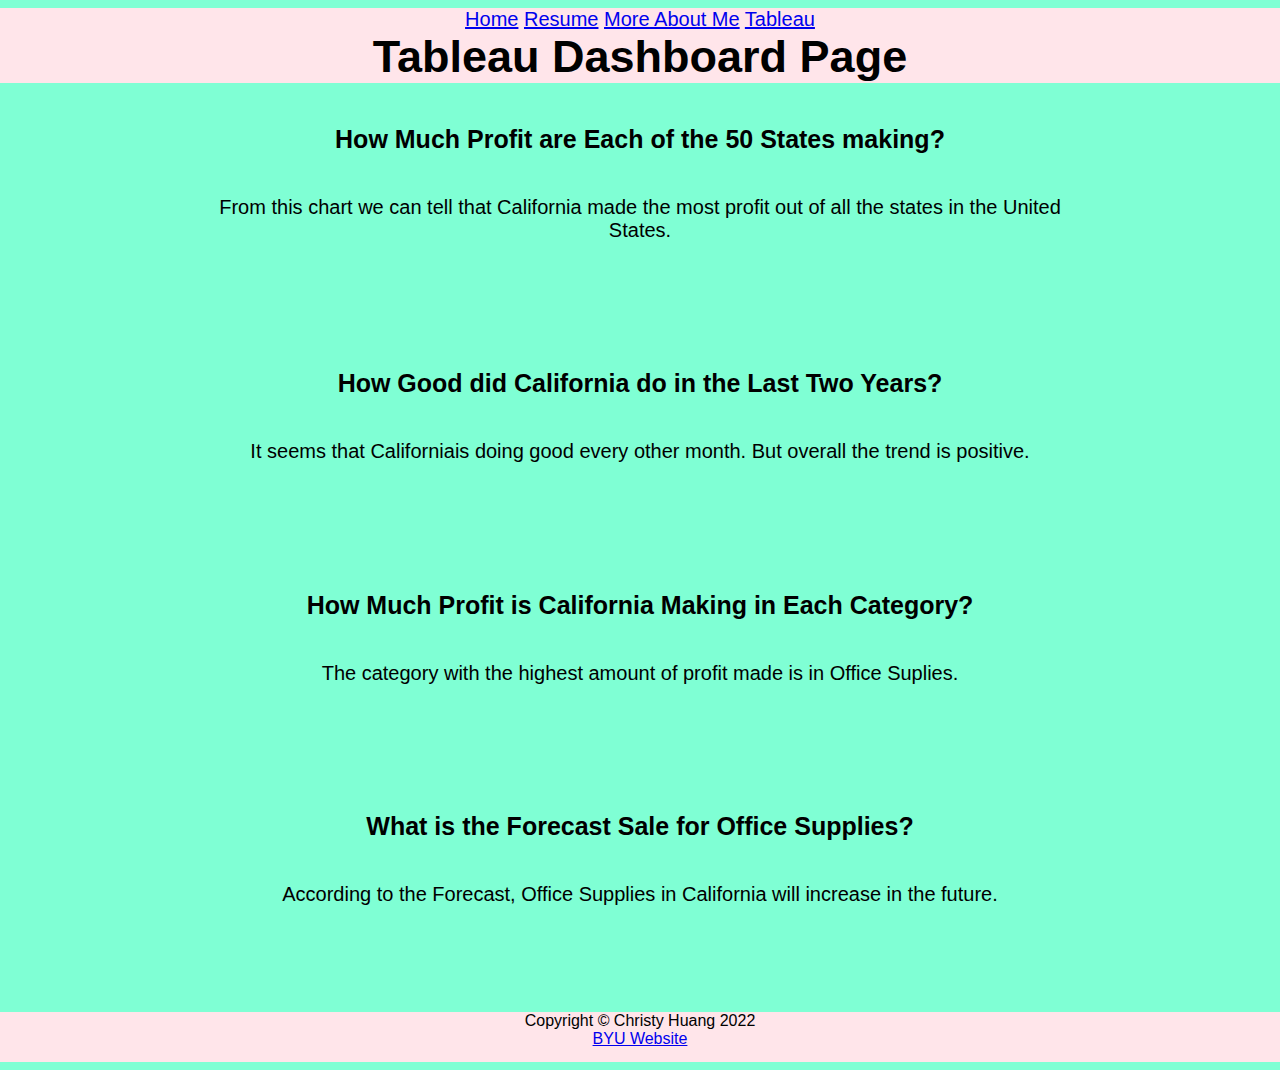
<file: html/tableau.html>
<!DOCTYPE html>
<html lang="en">
 <!--Christy Huang 4/14/22-->
<head>
    <title>Tableau</title>
    <meta charset="UTF-8">
    <meta http-equiv="X-UA-Compatible" content="IE=edge">
    <meta name="viewport" content="width=device-width, initial-scale=1.0">
    <title>Document</title>
    <link href="../styles/bootstyles.css" rel="stylesheet">
</head>
<body>
    <div class="header">
        <a class="px-lg-3 py-3 py-lg4" href="../index.html">Home</a>
        <a class="px-lg-3 py-3 py-lg4" href="../html/aboutme.html">Resume</a>
        <a class="px-lg-3 py-3 py-lg4" href="../html/post.html"> More About Me</a>
        <a class="px-lg-3 py-3 py-lg4" href="../html/tableau.html"> Tableau</a><br>
        <b class="title">Tableau Dashboard Page</b>
    </div>
    <div class="tableaubody">
        <h5>How Much Profit are Each of the 50 States making?</h5>
            <div class='tableauPlaceholder center' id='viz1649713744855' style='position: relative'><noscript><a href='#'><img alt='Sheet 1 ' src='https:&#47;&#47;public.tableau.com&#47;static&#47;images&#47;5M&#47;5MHCRXMG6&#47;1_rss.png' style='border: none' /></a></noscript><object class='tableauViz'  style='display:none;'><param name='host_url' value='https%3A%2F%2Fpublic.tableau.com%2F' /> <param name='embed_code_version' value='3' /> <param name='path' value='shared&#47;5MHCRXMG6' /> <param name='toolbar' value='yes' /><param name='static_image' value='https:&#47;&#47;public.tableau.com&#47;static&#47;images&#47;5M&#47;5MHCRXMG6&#47;1.png' /> <param name='animate_transition' value='yes' /><param name='display_static_image' value='yes' /><param name='display_spinner' value='yes' /><param name='display_overlay' value='yes' /><param name='display_count' value='yes' /><param name='language' value='en-US' /><param name='filter' value='publish=yes' /></object></div>                <script type='text/javascript'>                    var divElement = document.getElementById('viz1649713744855');                    var vizElement = divElement.getElementsByTagName('object')[0];                    vizElement.style.width='100%';vizElement.style.height=(divElement.offsetWidth*0.75)+'px';                    var scriptElement = document.createElement('script');                    scriptElement.src = 'https://public.tableau.com/javascripts/api/viz_v1.js';                    vizElement.parentNode.insertBefore(scriptElement, vizElement);                </script>
            <p class="center">From this chart we can tell that California made the most profit out of all the states in the United States.</p>
            <p>&nbsp;</p><p>&nbsp;</p>
        <h5>How Good did California do in the Last Two Years?</h5>
            <div class='tableauPlaceholder center' id='viz1649712871172' style='position: relative'><noscript><a href='#'><img alt='Sheet 3 ' src='https:&#47;&#47;public.tableau.com&#47;static&#47;images&#47;sh&#47;sheet2_16497125824480&#47;Sheet3&#47;1_rss.png' style='border: none' /></a></noscript><object class='tableauViz'  style='display:none;'><param name='host_url' value='https%3A%2F%2Fpublic.tableau.com%2F' /> <param name='embed_code_version' value='3' /> <param name='site_root' value='' /><param name='name' value='sheet2_16497125824480&#47;Sheet3' /><param name='tabs' value='no' /><param name='toolbar' value='yes' /><param name='static_image' value='https:&#47;&#47;public.tableau.com&#47;static&#47;images&#47;sh&#47;sheet2_16497125824480&#47;Sheet3&#47;1.png' /> <param name='animate_transition' value='yes' /><param name='display_static_image' value='yes' /><param name='display_spinner' value='yes' /><param name='display_overlay' value='yes' /><param name='display_count' value='yes' /><param name='language' value='en-US' /><param name='filter' value='publish=yes' /></object></div>                <script type='text/javascript'>                    var divElement = document.getElementById('viz1649712871172');                    var vizElement = divElement.getElementsByTagName('object')[0];                    vizElement.style.width='100%';vizElement.style.height=(divElement.offsetWidth*0.75)+'px';                    var scriptElement = document.createElement('script');                    scriptElement.src = 'https://public.tableau.com/javascripts/api/viz_v1.js';                    vizElement.parentNode.insertBefore(scriptElement, vizElement);                </script>
            <p class="center">It seems that Californiais doing good every other month. But overall the trend is positive. </p>
            <p>&nbsp;</p><p>&nbsp;</p>
        <h5>How Much Profit is California Making in Each Category?</h5>
            <div class='tableauPlaceholder center' id='viz1649823971557' style='position: relative'><noscript><a href='#'><img alt='Sheet 2 ' src='https:&#47;&#47;public.tableau.com&#47;static&#47;images&#47;sh&#47;sheet12_16498239596840&#47;Sheet2&#47;1_rss.png' style='border: none' /></a></noscript><object class='tableauViz'  style='display:none;'><param name='host_url' value='https%3A%2F%2Fpublic.tableau.com%2F' /> <param name='embed_code_version' value='3' /> <param name='site_root' value='' /><param name='name' value='sheet12_16498239596840&#47;Sheet2' /><param name='tabs' value='no' /><param name='toolbar' value='yes' /><param name='static_image' value='https:&#47;&#47;public.tableau.com&#47;static&#47;images&#47;sh&#47;sheet12_16498239596840&#47;Sheet2&#47;1.png' /> <param name='animate_transition' value='yes' /><param name='display_static_image' value='yes' /><param name='display_spinner' value='yes' /><param name='display_overlay' value='yes' /><param name='display_count' value='yes' /><param name='language' value='en-US' /><param name='filter' value='publish=yes' /></object></div>                <script type='text/javascript'>                    var divElement = document.getElementById('viz1649823971557');                    var vizElement = divElement.getElementsByTagName('object')[0];                    vizElement.style.width='100%';vizElement.style.height=(divElement.offsetWidth*0.75)+'px';                    var scriptElement = document.createElement('script');                    scriptElement.src = 'https://public.tableau.com/javascripts/api/viz_v1.js';                    vizElement.parentNode.insertBefore(scriptElement, vizElement);                </script>
            <p class="center">The category with the highest amount of profit made is in Office Suplies.</p>
            <p>&nbsp;</p><p>&nbsp;</p>
        <h5>What is the Forecast Sale for Office Supplies? </h5>
            <div class='tableauPlaceholder center' id='viz1649962187941' style='position: relative'><noscript><a href='#'><img alt='Sheet 4 ' src='https:&#47;&#47;public.tableau.com&#47;static&#47;images&#47;la&#47;last_16499606743720&#47;Sheet4&#47;1_rss.png' style='border: none' /></a></noscript><object class='tableauViz'  style='display:none;'><param name='host_url' value='https%3A%2F%2Fpublic.tableau.com%2F' /> <param name='embed_code_version' value='3' /> <param name='site_root' value='' /><param name='name' value='last_16499606743720&#47;Sheet4' /><param name='tabs' value='no' /><param name='toolbar' value='yes' /><param name='static_image' value='https:&#47;&#47;public.tableau.com&#47;static&#47;images&#47;la&#47;last_16499606743720&#47;Sheet4&#47;1.png' /> <param name='animate_transition' value='yes' /><param name='display_static_image' value='yes' /><param name='display_spinner' value='yes' /><param name='display_overlay' value='yes' /><param name='display_count' value='yes' /><param name='language' value='en-US' /><param name='filter' value='publish=yes' /></object></div>                <script type='text/javascript'>                    var divElement = document.getElementById('viz1649962187941');                    var vizElement = divElement.getElementsByTagName('object')[0];                    vizElement.style.width='100%';vizElement.style.height=(divElement.offsetWidth*0.75)+'px';                    var scriptElement = document.createElement('script');                    scriptElement.src = 'https://public.tableau.com/javascripts/api/viz_v1.js';                    vizElement.parentNode.insertBefore(scriptElement, vizElement);                </script>
            <p class="center">According to the Forecast, Office Supplies in California will increase in the future.</p>
            <p>&nbsp;</p><p>&nbsp;</p>
    </div>
    <div class="footer">Copyright &copy; Christy Huang 2022<br>
        <a href="https://www.byu.edu/">BYU Website</a>      
    </div>     

</body>
</html> 
    
</body>
</html>
</file>
<file: styles/bootstyles.css>
body{
    font-family:'Lucida Sans', 'Lucida Sans Regular', 'Lucida Grande', 'Lucida Sans Unicode', Geneva, Verdana, sans-serif;
    display: block;
    text-align: center;
    margin-left: auto;
    margin-right: auto;
    background-color: aquamarine;

}
.center {
    width: 70%;
    height: auto;
    margin-left: auto;
    margin-right: auto;
}
h5{
    font-size:  25px;
}
p{
    font-size: 20px;
}

.title{
    font-size: 45px;
    text-align: center !important;
}

.header{
    top: 0px;
    font-size: 20px;
    background-color: rgb(255, 229, 234);

}
.tableaubody{
    top: 52px;
    left: 152px;
    bottom: 32px;
    right: 0px;
}
.footer{
    bottom:0px;
    height: 50px;
    left: 0px;
    width: 100%;
    background-color: rgb(255, 229, 234);
}
</file>
